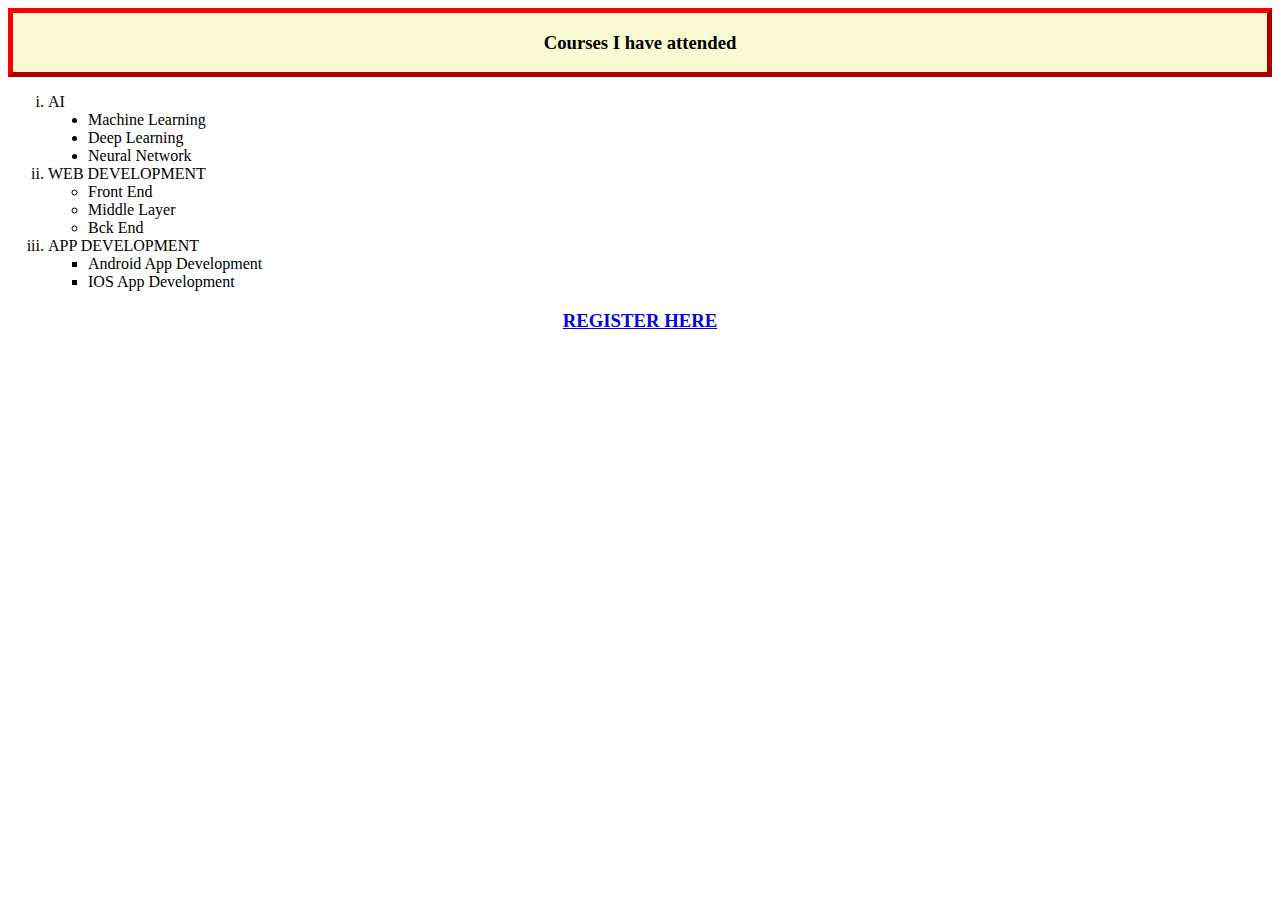
<file: app/courseList.html>
<!DOCTYPE html>
<html>
    <head>
        <style>
        .myDiv {
            border: 5px outset red;
            background-color: lightgoldenrodyellow;    
            text-align: center;
            }
        </style>
    </head>
    <body><div class="myDiv">
        <h3>Courses I have attended</h3>
        </div>  
        <ol type=i start=1>
            <li>AI
                <ul type=disc>
                    <li>Machine Learning</li>
                    <li>Deep Learning</li>
                    <li>Neural Network</li>
                </ul>
            </li>
            <li>WEB DEVELOPMENT
                <ul type=circle>
                    <li>Front End</li>
                    <li>Middle Layer</li>
                    <li>Bck End</li>
                </ul>
            </li>
            <li>APP DEVELOPMENT
                <ul type=square>
                    <li>Android App Development</li>
                    <li>IOS App Development</li>
                </ul>
            </li>
        </ol>
        <div align='center'>
            <h3><a href='Registration.html'>REGISTER HERE</a></h3>
        </div>
    </body>
</html>
</file>
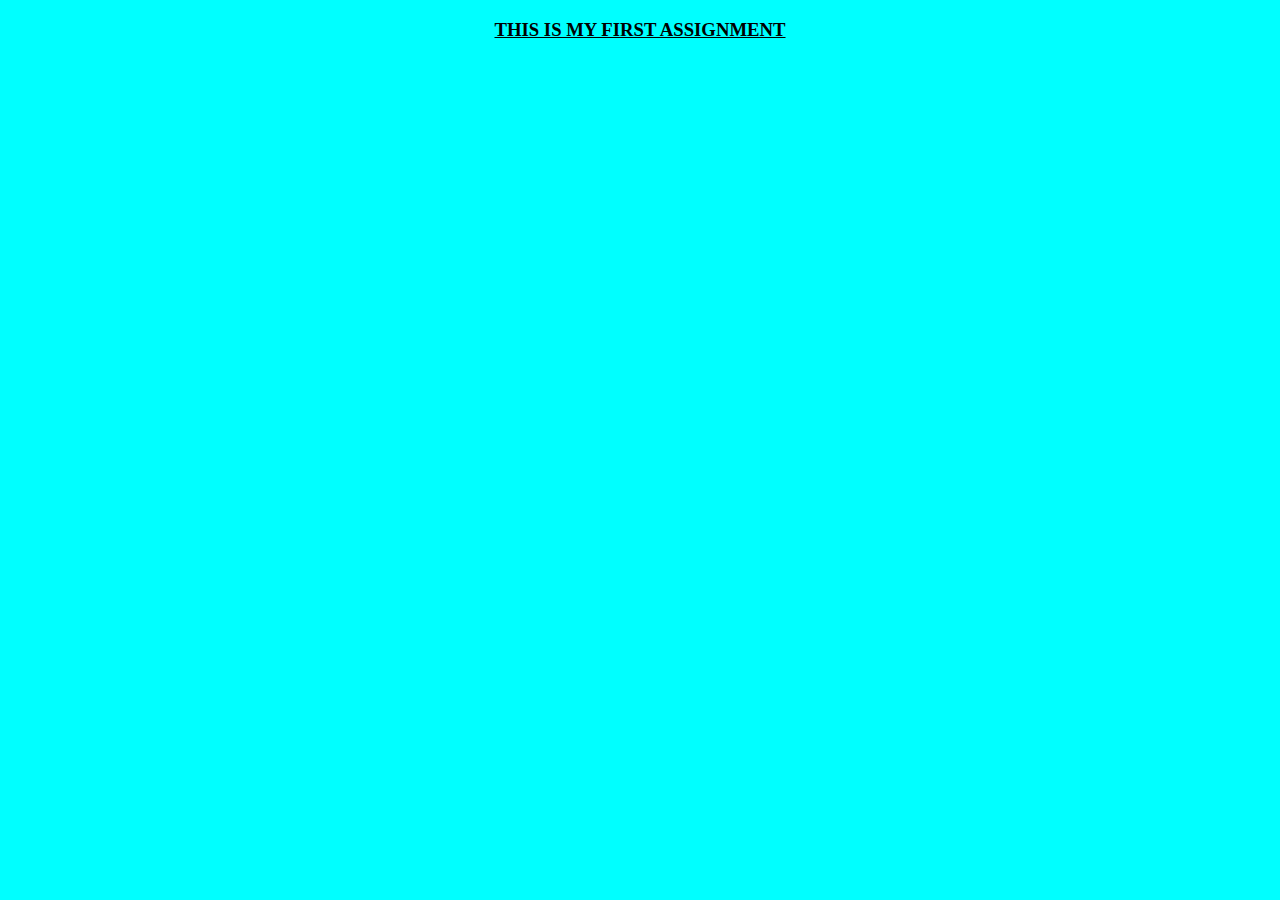
<file: app/home.html>
<!DOCTYPE html>
<html>
    <head>
        <title>HOME</title>

    </head>
    <body bgcolor="cyan" align="center">
        <h3><ins>THIS IS MY FIRST ASSIGNMENT</ins></h3>
        <br><iframe width="560" height="315" src="https://www.youtube.com/embed/D4jj3HHrnSU?autoplay=1" frameborder="0" allow="accelerometer; autoplay; encrypted-media; gyroscope; picture-in-picture" allowfullscreen></iframe>
    </body>
</html>
</file>
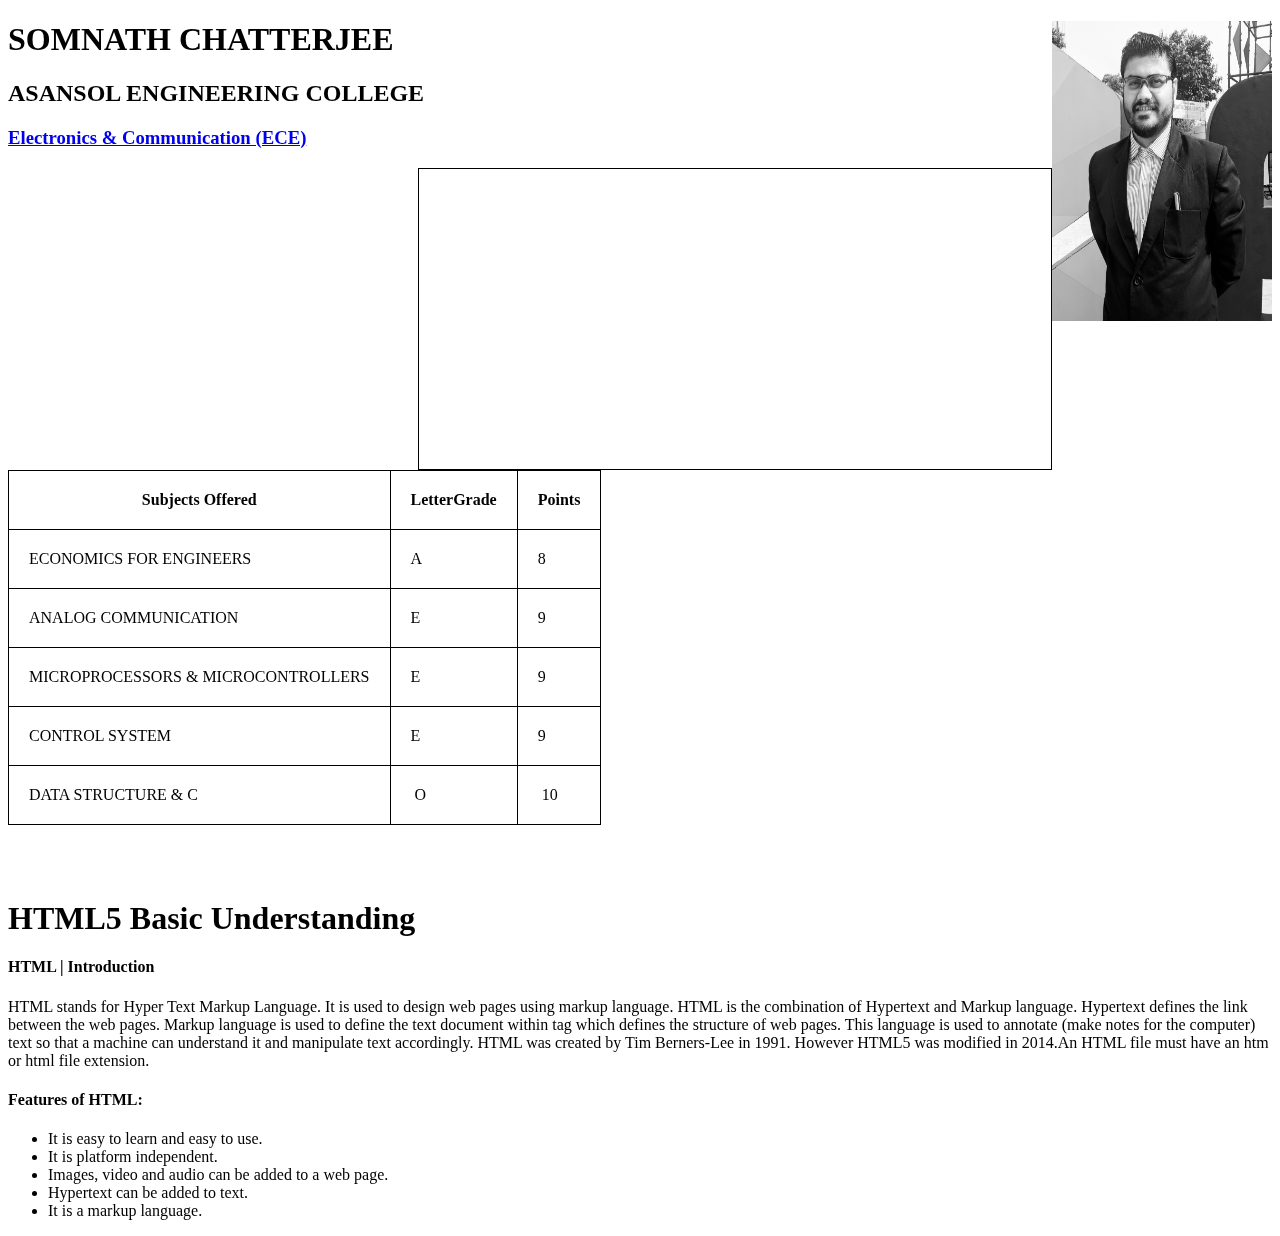
<file: app/HTML basics.htm>
<!DOCTYPE html>
<html>
    <head>
        <style> 
            table, th, td { 
                border: 1px solid black; 
                border-collapse: collapse; 
            } 
              
            th, td { 
                padding: 20px; 
            } 
        </style> 
    </head>
    <body>
        <h1>SOMNATH CHATTERJEE
            
            <img src="My Image.jpg" alt="Somnath's Pic" style="float:right;width:220px;height:300px;">   
            </h1>
        <h2>
            ASANSOL ENGINEERING COLLEGE
        </h2>
        <h3> <a href="courseList.html">Electronics & Communication (ECE)</a> </h3>
        <iframe src="http://vlab.co.in/participating-institute-iiit-hyderabad" width="50%" height="300" style="float:right;border:1px solid black;">
        </iframe>
        <table>
            <tr> 
                <th>Subjects Offered</th> 
                <th>LetterGrade</th> 
                <th>Points</th> 
            </tr> 
            <tr> 
                <td>ECONOMICS FOR ENGINEERS</td> 
                <td>A</td> 
                <td>8</td> 
            </tr> 
            <tr> 
                <td>ANALOG COMMUNICATION</td> 
                <td>E</td> 
                <td>9</td> 
            </tr> 
            <tr> 
                <td>MICROPROCESSORS & MICROCONTROLLERS</td> 
                <td>E</td> 
                <td>9</td> 
            </tr>
            <tr> 
                <td>CONTROL SYSTEM</td> 
                <td>E</td> 
                <td>9</td> 
            </tr>
            <tr> 
                <td>DATA STRUCTURE & C</td> 
                <td>&nbsp;O</td> 
                <td>&nbsp;10</td> 
            </tr>
        </table>
        <br><br><br>
        <h1>
            HTML5 Basic Understanding
        </h1>
        <h4>
            HTML | Introduction
        </h4>
        <p>
            HTML stands for Hyper Text Markup Language. It is used to design web pages using markup language. HTML is the combination of Hypertext and Markup language. Hypertext defines the link between the web pages. Markup language is used to define the text document within tag which defines the structure of web pages. This language is used to annotate (make notes for the computer) text so that a machine can understand it and manipulate text accordingly.
            HTML was created by Tim Berners-Lee in 1991. However HTML5 was modified in 2014.An HTML file must have an htm or html file extension.
            
        </p>
        <h4>
            Features of HTML:
        </h4>
        <ul type=disk>
        <li>It is easy to learn and easy to use.</li>
        <li>It is platform independent.</li>   
        <li>Images, video and audio can be added to a web page.</li>  
        <li>Hypertext can be added to text.</li>  
        <li>It is a markup language.</li> 
        </ul>

    </body>
</html>
</file>
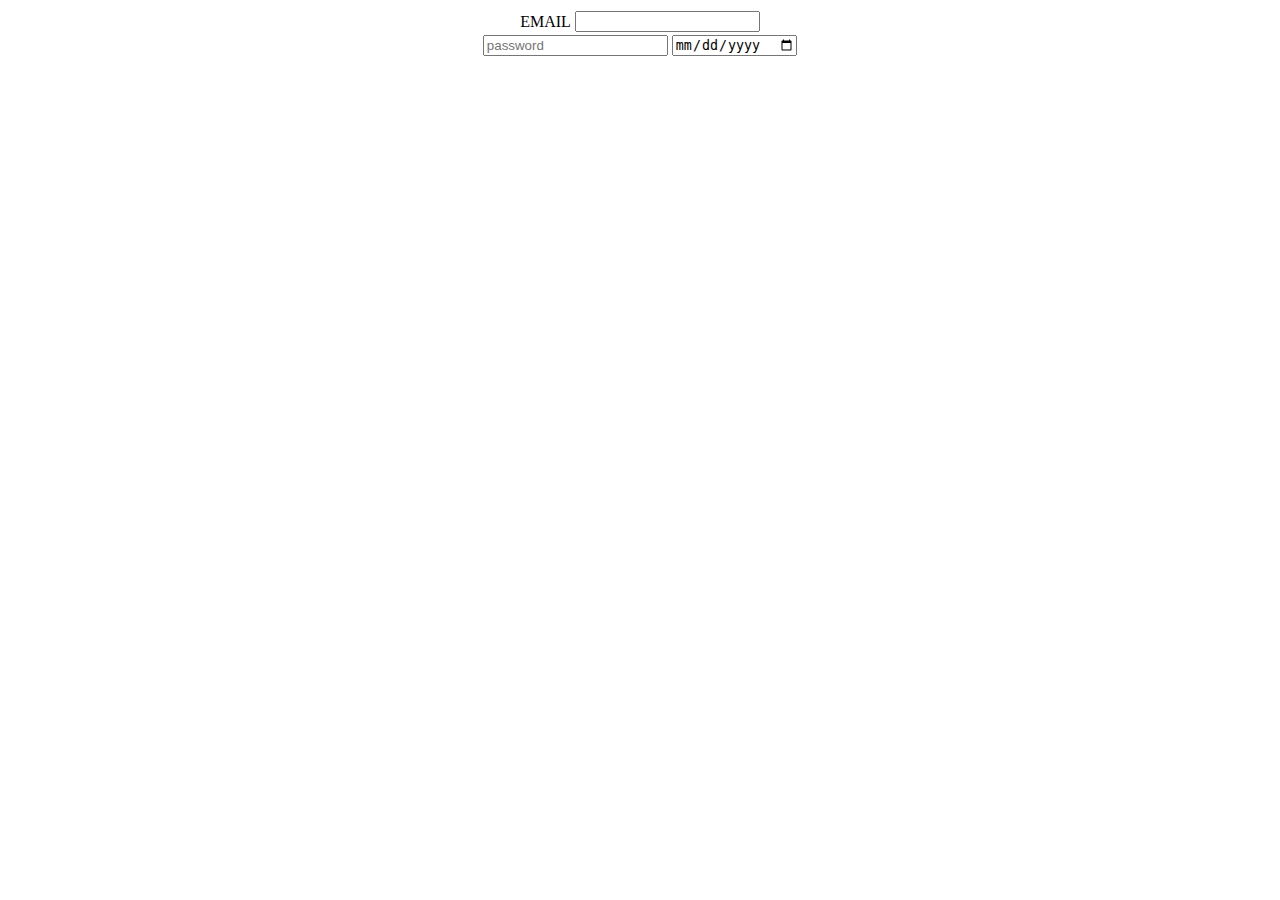
<file: app/login.html>
<!DOCTYPE html>

<html>
    <head>

    </head>
    <body>
        <div align='center'>
        <table>
        <tr>
            <td>EMAIL</td>
            <td><input type='email'></td>

        </tr>
        </table>
        <input type='password' placeholder="password">
        <input type='date'>

    </div>
    </body>
</html>
</file>
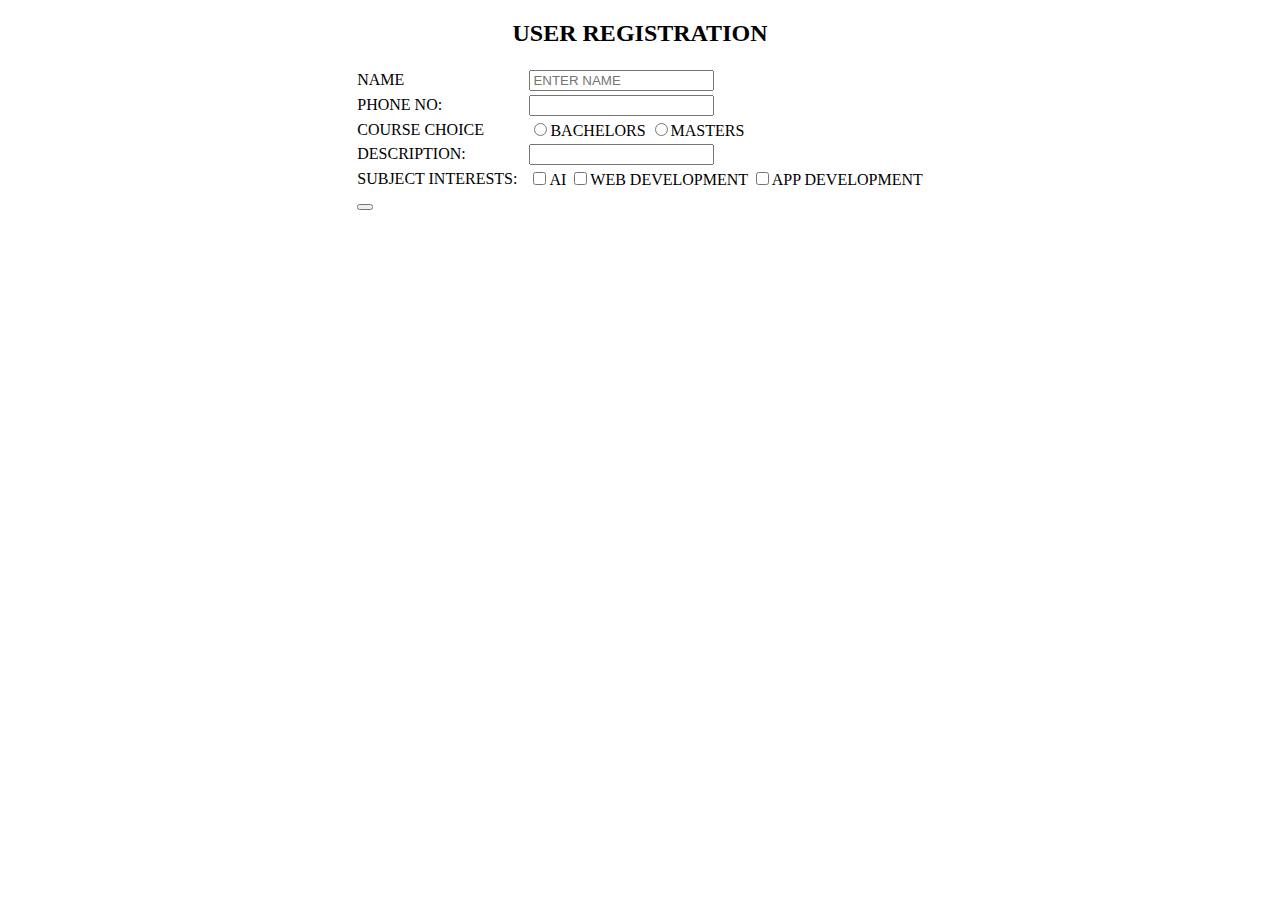
<file: app/Registration.html>
<!DOCTYPE html>

<html>
    <head>

    </head>
    <body>
        <div align='center'>
        <h2>USER REGISTRATION</h2>
        <form action="attach.php" method='get'>
            <table>
                <tr>
                    <td>NAME&nbsp;&nbsp;</td>
                    <td>
                        <input type='text' placeholder="ENTER NAME" id='frame' name='fname' required maxlength='20'>
                    </td>
                </tr>
                </tr>
                <tr>
                    <td>PHONE NO:&nbsp;&nbsp;</td>
                    <td><input type='number' name='fphoneNo' required maxlength='12'></td>
                </tr>
                <tr>
                    <td>COURSE CHOICE&nbsp;&nbsp;</td>
                    <td>
                        <input type='radio' name='b' value='bachelors'>BACHELORS
                        <input type='radio' name='m' value='masters'>MASTERS
                    </td>
                </tr>
                <tr>
                    <td>DESCRIPTION:&nbsp;&nbsp;</td>
                    <td><input type="textbox" id='frame' name='fdescription'  required maxlength='300'></td>
                </tr>
                <tr>
                    <td>SUBJECT INTERESTS:&nbsp;&nbsp;</td>
                    <td>
                        <input type='checkbox' name='ai' value='AI'>AI
                        <input type='checkbox' name='wd' value='WD'>WEB DEVELOPMENT
                        <input type='checkbox' name='ad' value='AD'>APP DEVELOPMENT
                    </td>
                </tr>
                <tr>
                    <td>
                        <button type="submit" formaction="attach.php" value="Submit">
                    </td>
                </tr>
            </table>
        </form>
        </div>
    </body>
</html>
</file>
